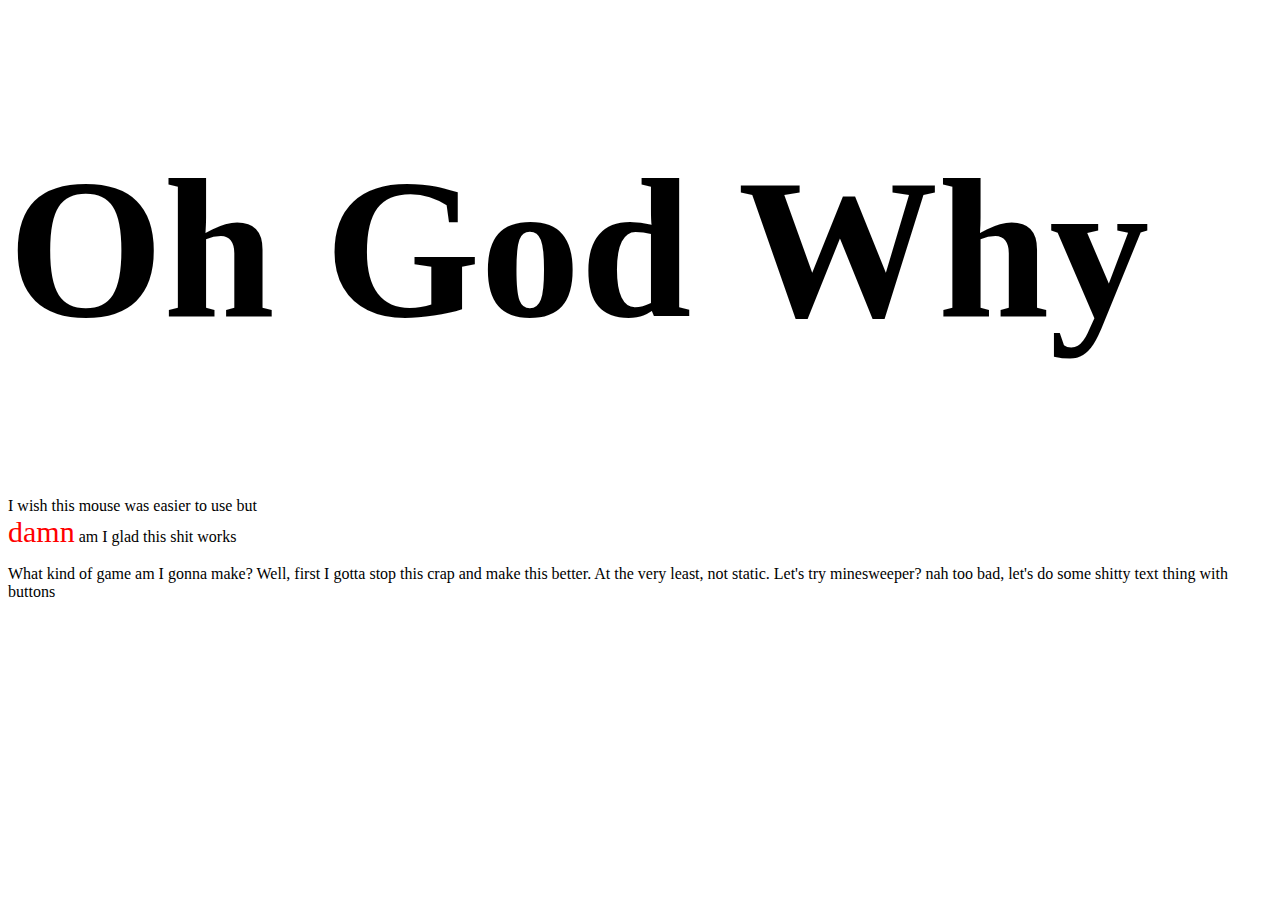
<file: webstuff/index.html>
<!DOCTYPE html>
<html>
    <head>
        <title>Fuckin Whatever</title>
    </head>
    
    <body>
        <h1 style="font-size: 200px;">Oh God Why</h1>
        <p>I wish this mouse was easier to use but
        <br/><a href="intro.html" style="color:red; text-decoration: none; font-size: 30px;">damn</a> am I glad this shit works</p>
        
        <p>What kind of game am I gonna make? Well, first I gotta stop this crap and make this better. At the very least, not static. Let's try minesweeper? nah too bad, let's do some shitty text thing with buttons</p>
    </body>
</html>
</file>
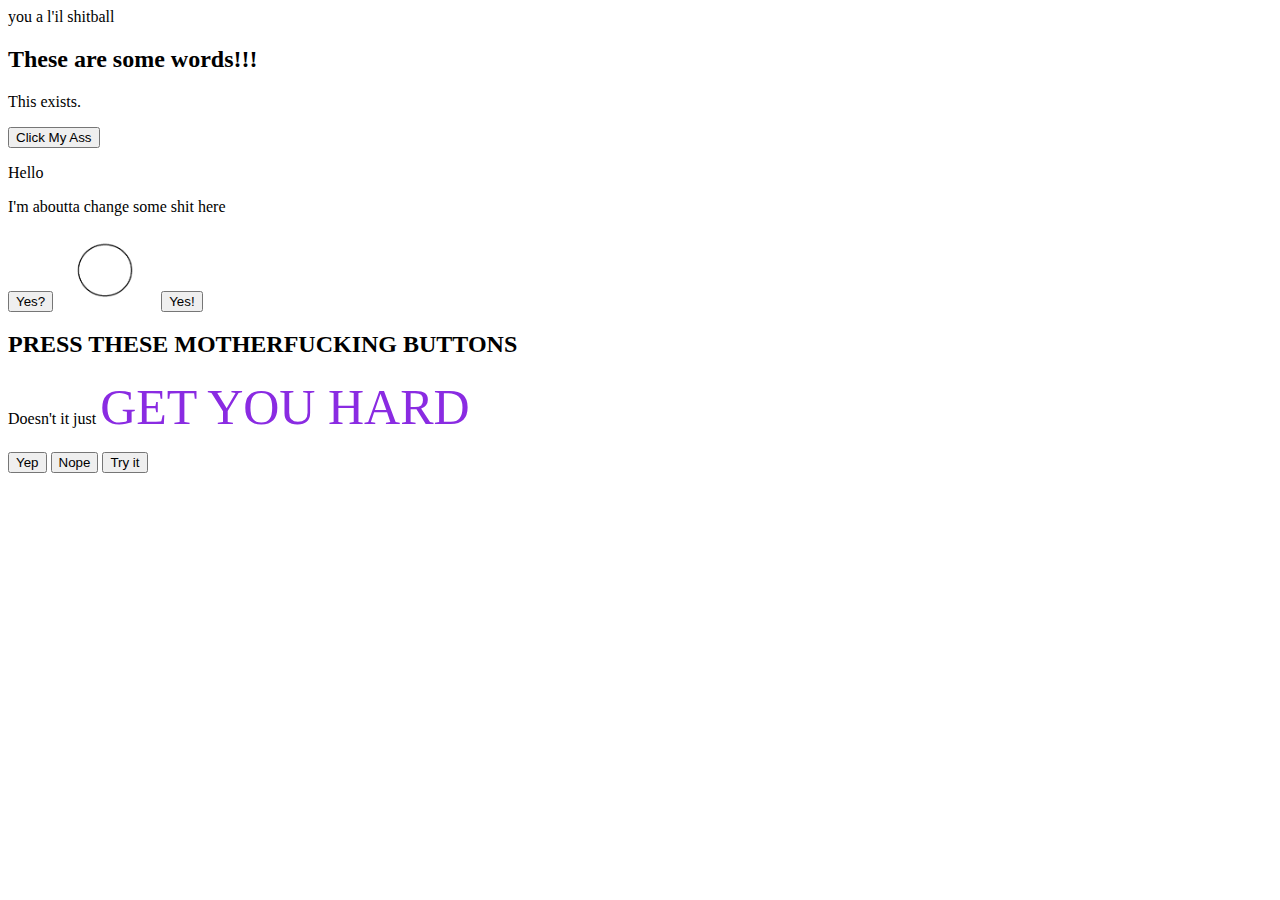
<file: webstuff/intro.html>
<!DOCTYPE html>
<html>
    <head>
        <title>I love big hairy BALLS</title>
        
        <script>
            
            function myBalls(){
                document.getElementById("fuck").innerHTML = "Yes words";
            }
            
        </script>
    </head>
    <body>
        
        <script>
            function eatMyAss(){
                document.getElementById('fuckYou').src='pics/circle.png';
            }
            
            function superEatMyAss(){
                document.getElementById('fuckYou').src='pics/square.png';
            }
            
            document.write("you a l'il shitball");
        </script>

        <h2>These are some words!!!</h2>

        <p id="fuck">This exists.</p>
              
        <button onclick='myBalls()'>Click My Ass</button>

        <p>Hello</p>

        <p>I'm aboutta change some shit here</p>
        
        <button onclick="eatMyAss()">Yes?</button>
                
        <img id="fuckYou" src="pics/circle.png" style="width: 100px">
        
        <button onclick="superEatMyAss()">Yes!</button>
        
        <h2>PRESS THESE MOTHERFUCKING BUTTONS</h2>
        
        <script>window.alert(56);</script>
        
        <p>Doesn't it just <a id="shiny" href="index.html" style="color:blueviolet; font-size: 50px; text-decoration: none">GET YOU HARD</a></p>
        
        <button onclick="fuckIt()">Yep</button>
        <button onclick="fuckItAll()">Nope</button>
        
        <script src="js/fun.js"></script>
        
        
        <button onclick="document.write(56)">Try it</button>
    </body>
</html>
</file>
